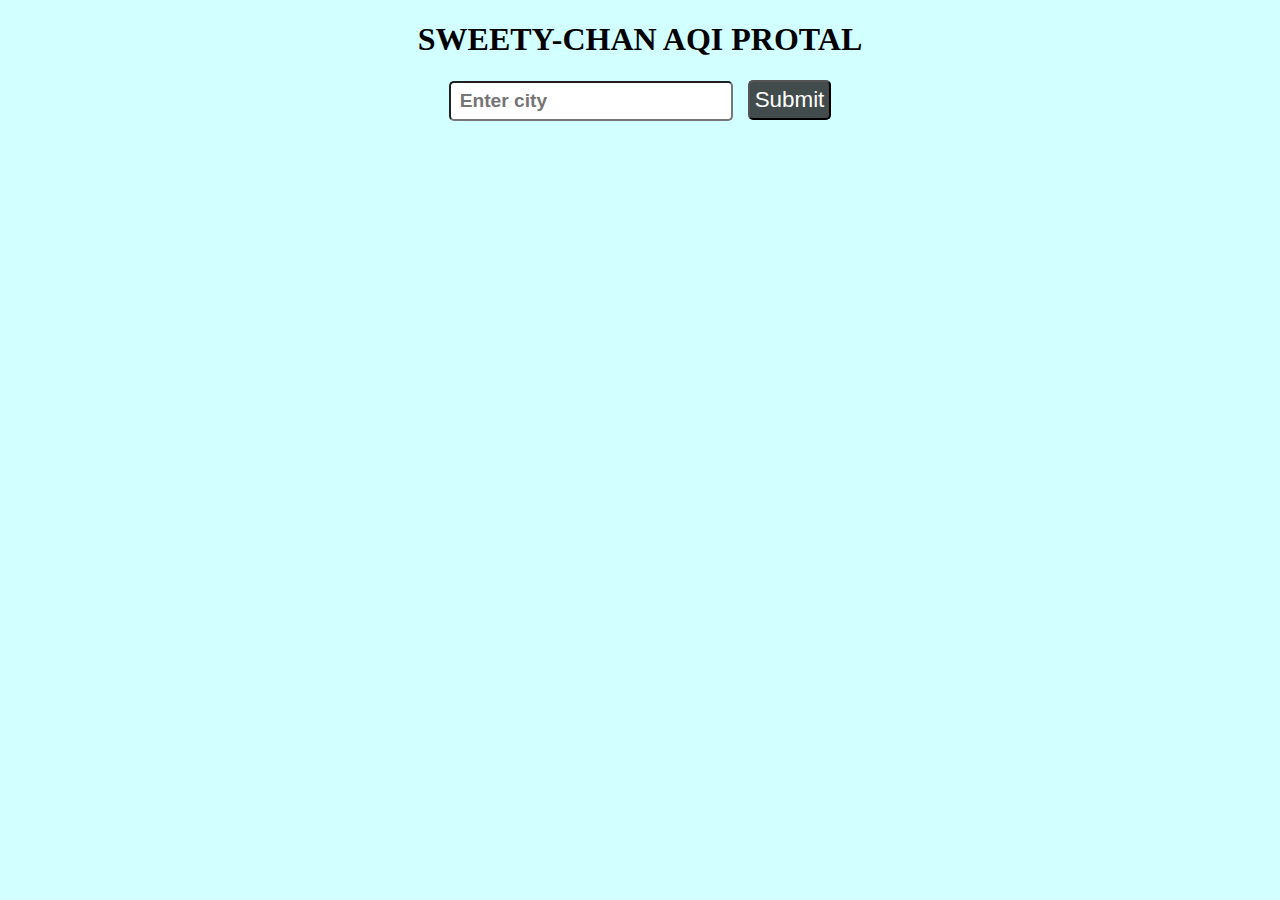
<file: index.html>
<!DOCTYPE html>
<html lang="en">
<head>
    <meta charset="UTF-8">
    <meta name="viewport" content="width=device-width, initial-scale=1.0">
    <title>AQI website</title>
    <link rel="stylesheet" href="sytle.css">
</head>
<body>
    <div id="container1">
        <h1>SWEETY-CHAN AQI PROTAL</h1>
        <input id="cityName" placeholder="Enter city" type="text">
        <button id="submit" class="buttons">Submit</button>
    </div>

    <div id="container2">

    </div>

    <script src="index.js"></script>
</body>
</html>
</file>
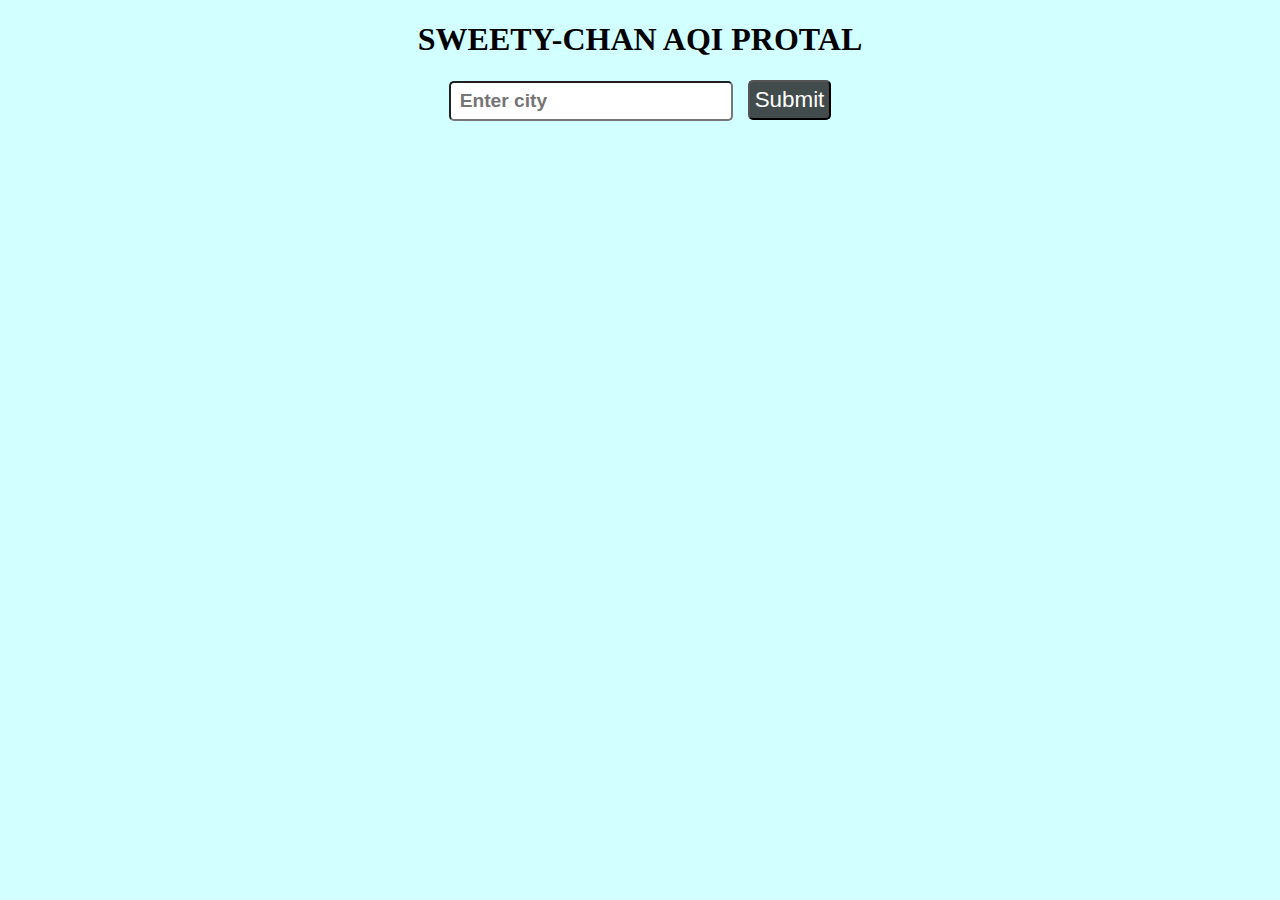
<file: AQI_App/index.html>
<!DOCTYPE html>
<html lang="en">
<head>
    <meta charset="UTF-8">
    <meta name="viewport" content="width=device-width, initial-scale=1.0">
    <title>AQI website</title>
    <link rel="stylesheet" href="sytle.css">
</head>
<body>
    <div id="container1">
        <h1>SWEETY-CHAN AQI PROTAL</h1>
        <input id="cityName" placeholder="Enter city" type="text">
        <button id="submit" class="buttons">Submit</button>
    </div>

    <div id="container2">

    </div>

    <script src="index.js"></script>
</body>
</html>
</file>
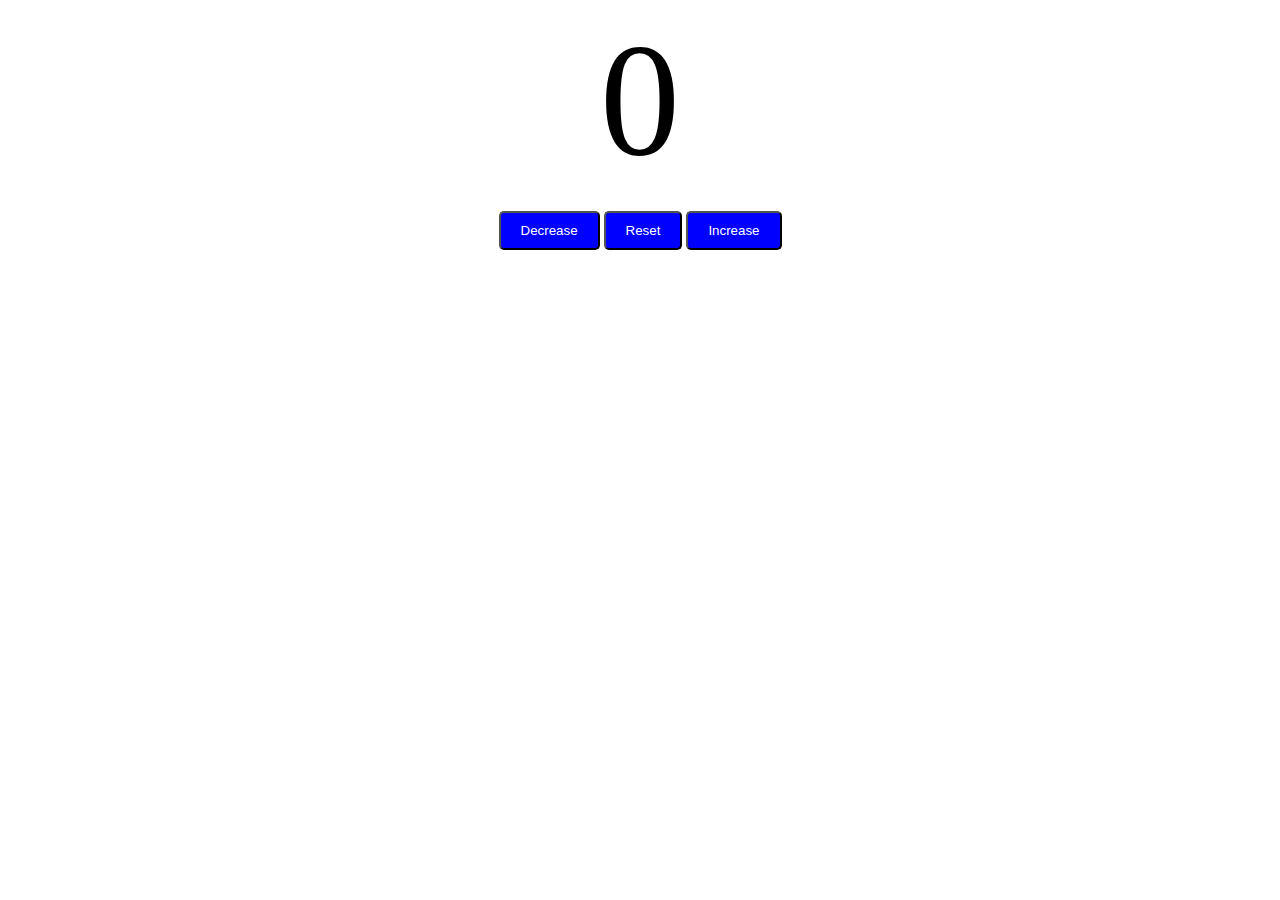
<file: counter/index.html>
<!DOCTYPE html>
<html lang="en">

<head>
    <meta charset="UTF-8">
    <meta name="viewport" content="width=device-width, initial-scale=1.0">
    <title>MY WEBSITE</title>
    <link rel="stylesheet" href="style.css">
</head>

<body>
    <label id="myCount">0</label>
    <br>
    <div id="buttonContainer">
        <button id="myDecrease" class="buttons">Decrease</button>
        <button id="myReset"class=buttons>Reset</button>
        <button id="myIncrease" class="buttons">Increase</button>
        
    </div>
    <script src="index.js"></script>
</body>

</html>
</file>
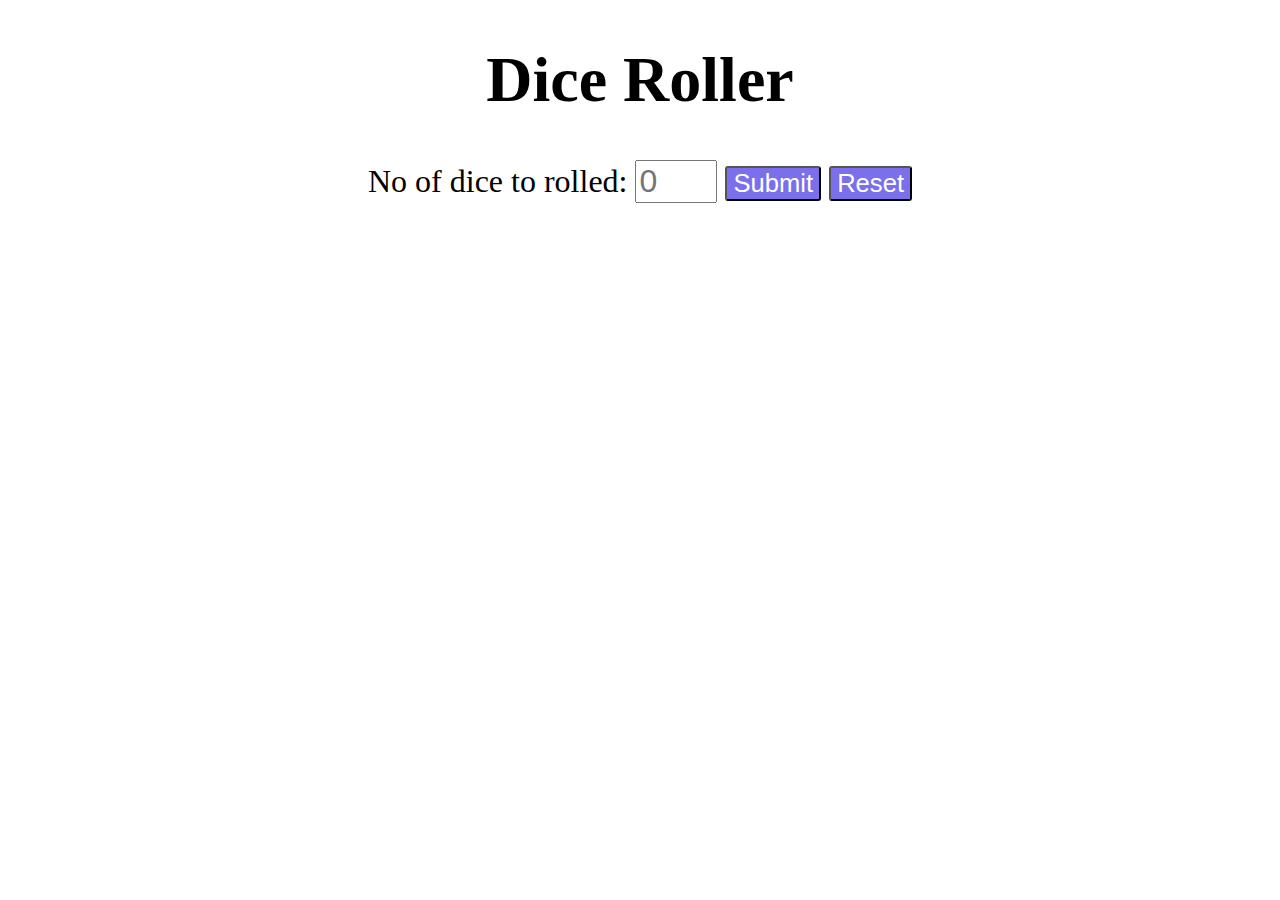
<file: diceRoller/index.html>
<!DOCTYPE html>
<html lang="en">
<head>
    <meta charset="UTF-8">
    <meta name="viewport" content="width=device-width, initial-scale=1.0">
    <title>Dice Roller</title>
    <link rel="stylesheet" href="style.css">
</head>
<body>

    <div id="container">
        <h1>Dice Roller</h1>
        <label>No of dice to rolled:</label>
        <input id="dicenum" type="number" min="1" max="6" placeholder="0">
        <button id="submit" class="buttons">Submit</button>
        <button id="reset" class="buttons">Reset</button><br>
        <b><label id="text1"></label></b><br>
        <b><div id="diceimg"></div></b>
    </div>

    <script src="index.js"></script>
</body>
</html>
</file>
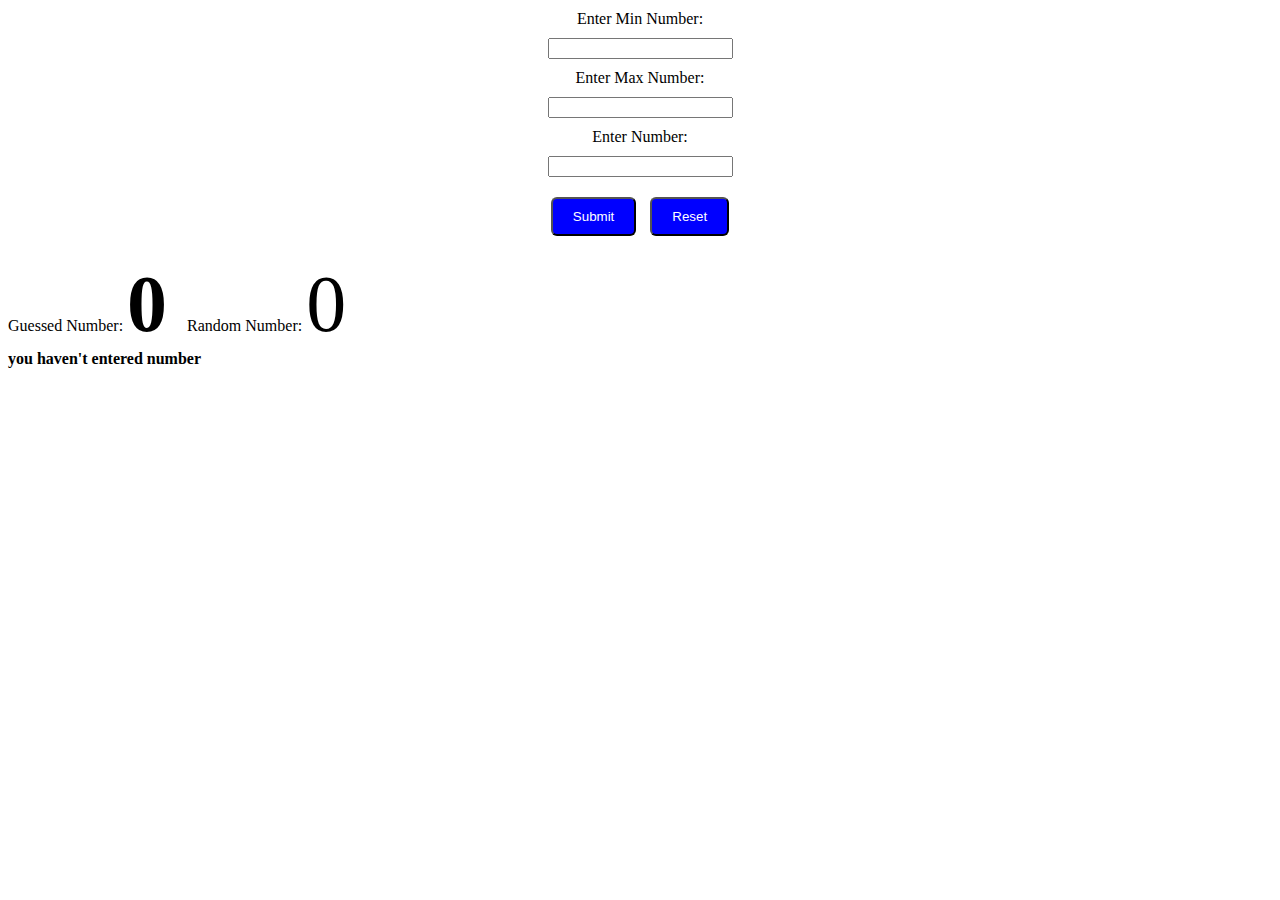
<file: guessNumber/index.html>
<!DOCTYPE html>
<html lang="en">

<head>
    <meta charset="UTF-8">
    <meta name="viewport" content="width=device-width, initial-scale=1.0">
    <title>Guessing Random Number</title>
    <link rel="stylesheet" href="style.css">
</head>

<body>

    <div id="labelcontainer1">
        <label>Enter Min Number:</label>
        <input id="textip1">
        <label>Enter Max Number:</label>
        <input id="textip2">
        <label>Enter Number:</label>
        <input id="mynum">
    </div>



    <div id="buttonContainer">
        <button id="mySubmit" class="button">Submit</button>
        <button id="myReset" class="button">Reset</button>
    </div>
    <br>
    <div id="labelcontainer">
        <label>Guessed Number:</label>
        <b><label id="myGuess" class="labels">0 </label></b>
        <label>Random Number:</label>
        <b></b><label id="myRandom" class="labels"> 0</label></b>
    </div>

    <b><label id="text3">you haven't entered number</label></b>

    <script src="index.js"></script>
</body>

</html>
</file>
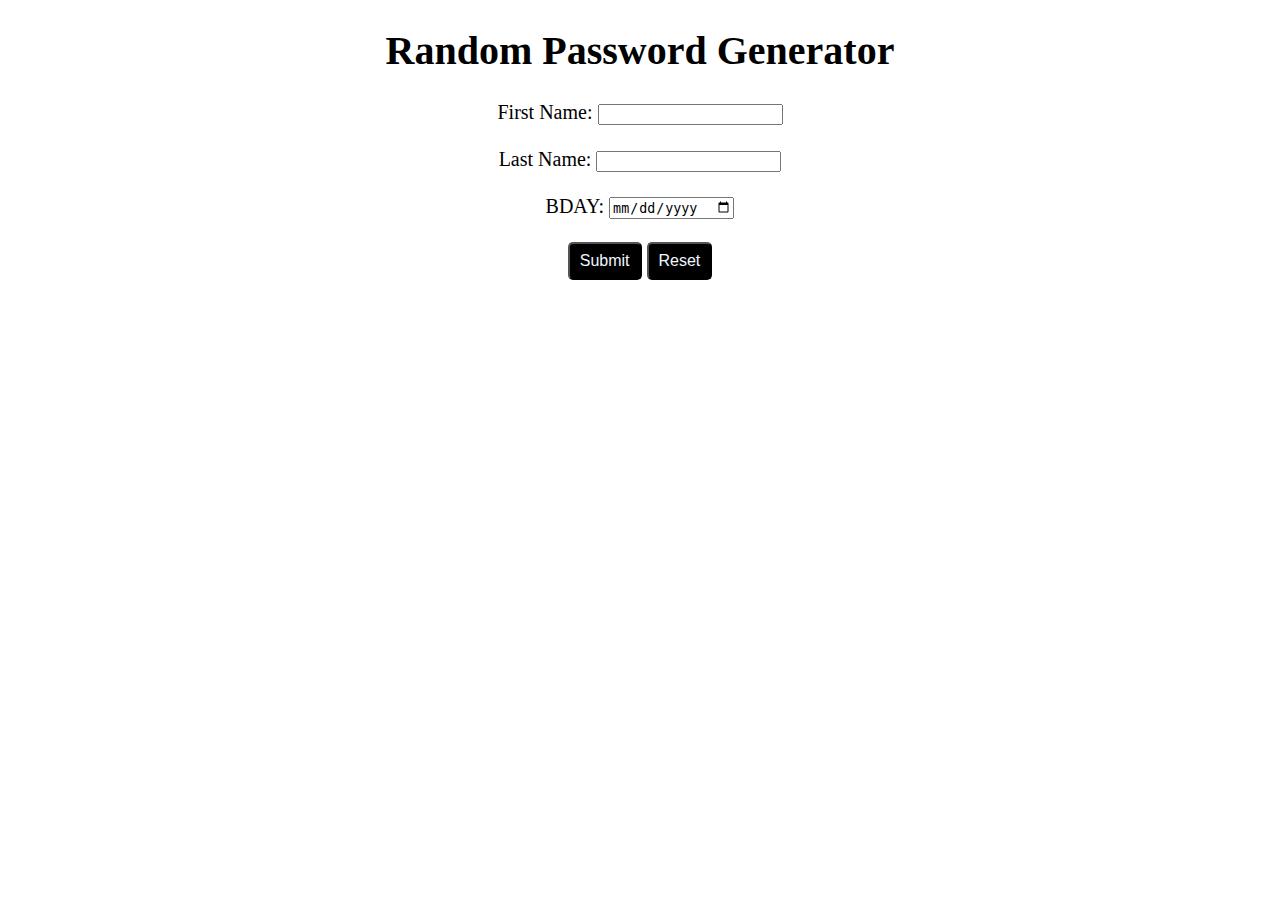
<file: randomPass/index.html>
<!DOCTYPE html>
<html lang="en">
<head>
    <meta charset="UTF-8">
    <meta name="viewport" content="width=device-width, initial-scale=1.0">
    <title>Password Generator</title>
    <link rel="stylesheet" href="style.css">
</head>
<body>
    <div id="container">
        <b><h1>Random Password Generator</h1></b>
        <label id="label1">First Name:</label>
        <input id="text1"><br><br>
        <label id="label2">Last Name:</label>
        <input id="text2"><br><br>
        <label id="label3">BDAY:</label>
        <input id="text3" type="date"><br><br>
        <button id="submit" class="buttons">Submit</button>
        <button id="reset" class="buttons">Reset</button><br><br>
        <label id="label4"></label>
        
    </div>
    


    <script src="index.js"></script>
</body>
</html>
</file>
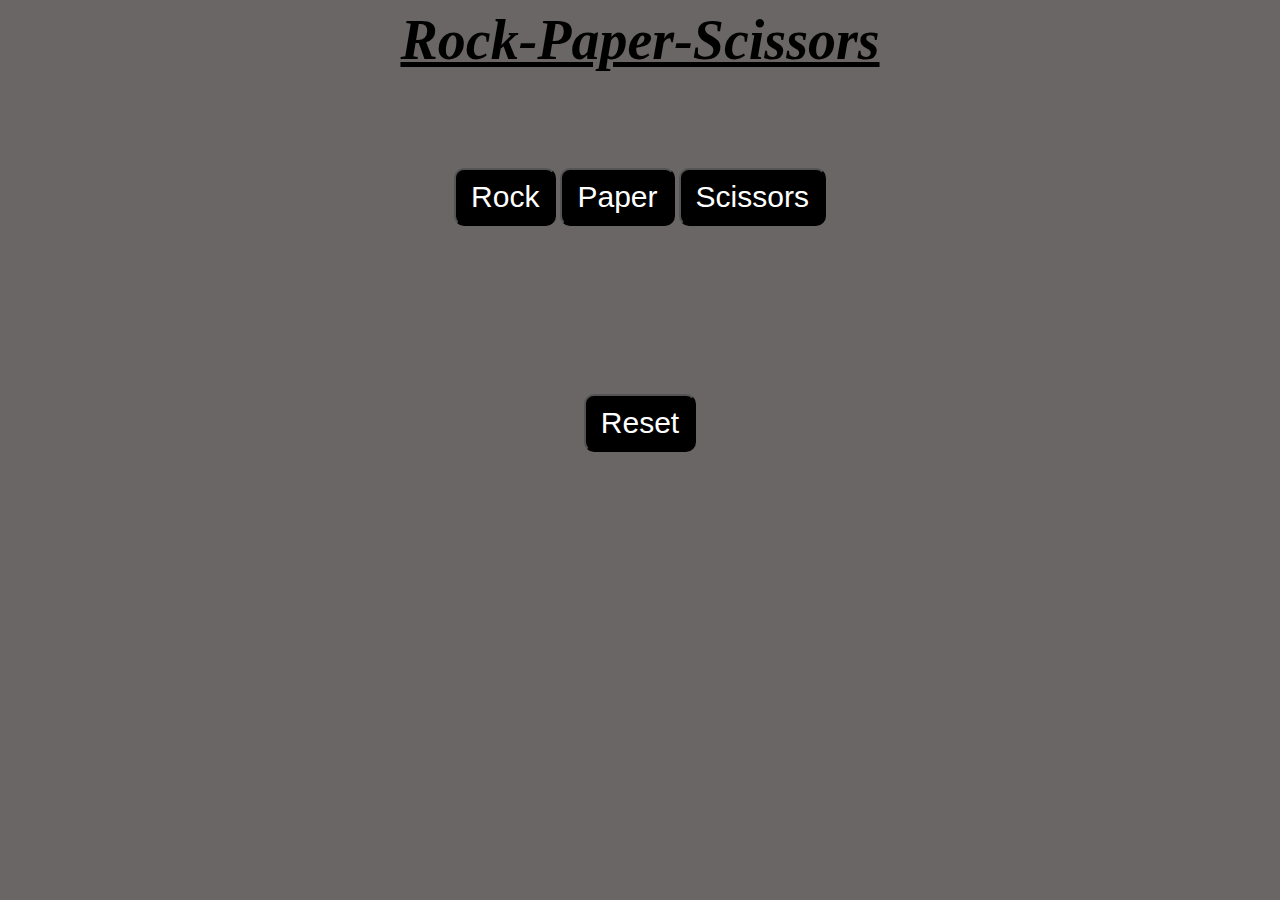
<file: rcs/index.html>
<!DOCTYPE html>
<html lang="en">
<head>
    <meta charset="UTF-8">
    <meta name="viewport" content="width=device-width, initial-scale=1.0">
    <title>Rock-Paper-Scissors</title>
    <link rel="stylesheet" href="style.css">
</head>
<body>

    <div id="container">
        <u><b><div id="label">Rock-Paper-Scissors</div></b></u><br><br>
        <div id="buttonContainer">
            <button onclick="playerGame('Rock')" class="buttons">Rock    </button>
            <button onclick="playerGame('Paper')" class="buttons">Paper   </button>
            <button onclick="playerGame('Scissors')" class="buttons">Scissors</button>
        </div>
        <div id="labelContainer">
        <div id="playerDisplay"></div><br>
        <div id="computerDisplay"></div><br>
        <div id="resultDisplay"></div>
        </div>
        <div><button id="reset" onclick="playerGame('Reset')" class="buttons">Reset</button></div>
    </div>
    <script src="index.js"></script>
</body>
</html>
</file>
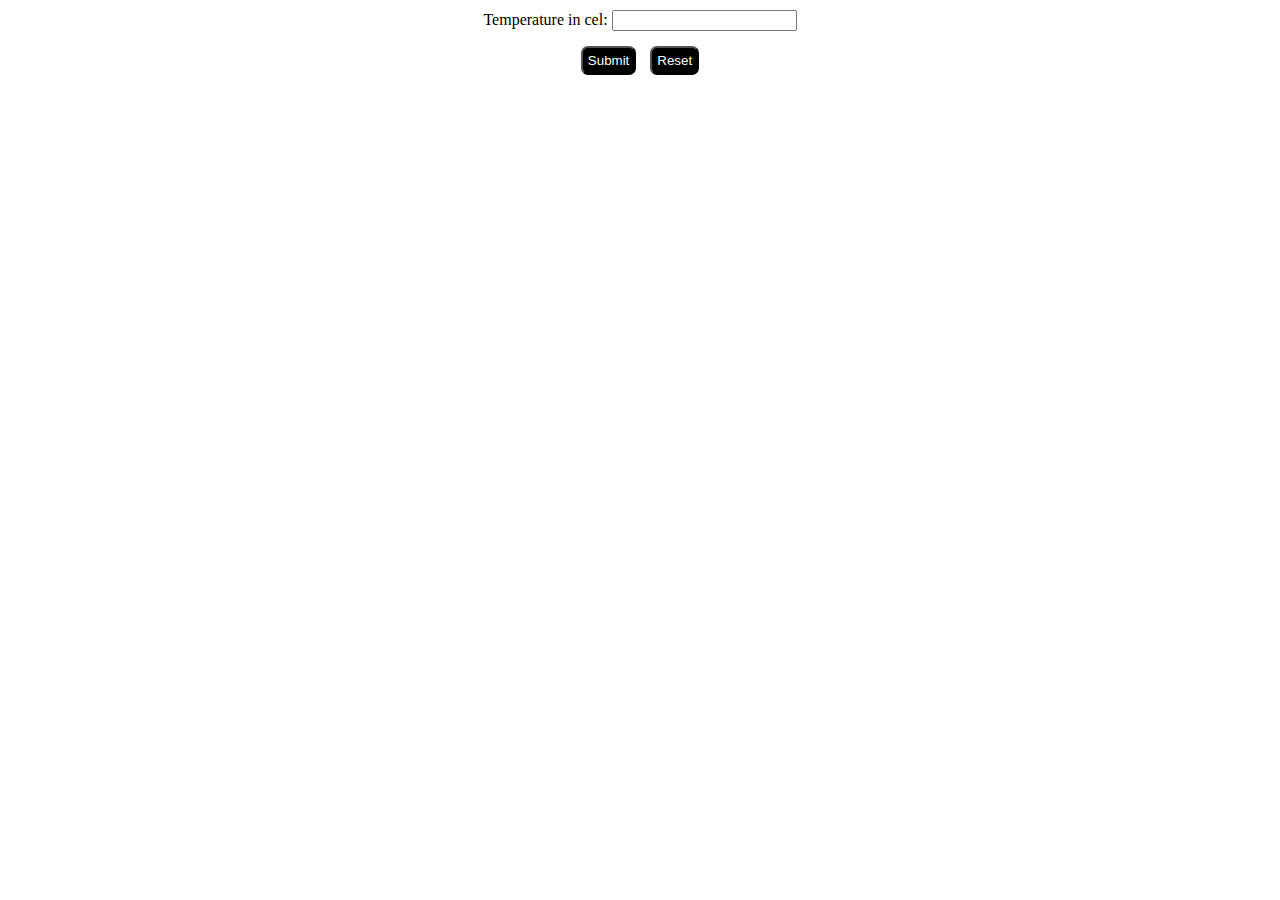
<file: tempConversion/index.html>
<!DOCTYPE html>
<html lang="en">
<head>
    <meta charset="UTF-8">
    <meta name="viewport" content="width=device-width, initial-scale=1.0">
    <title>Temperature Conversion</title>
    <link rel="stylesheet" href="style.css">
</head>
<body>
    <div id="labelcontainer1">
    <label id="">Temperature in cel:</label>
    <input id="text1">
    </div>

    <div id="buttoncontainer">
        <button id="submit" class="buttons">Submit</button>
        <button id="reset" class="buttons">Reset</button>
    </div>

    <b><label id="text2" class="labeltext"></label></b>


    <script src="index.js"></script>
</body>
</html>
</file>
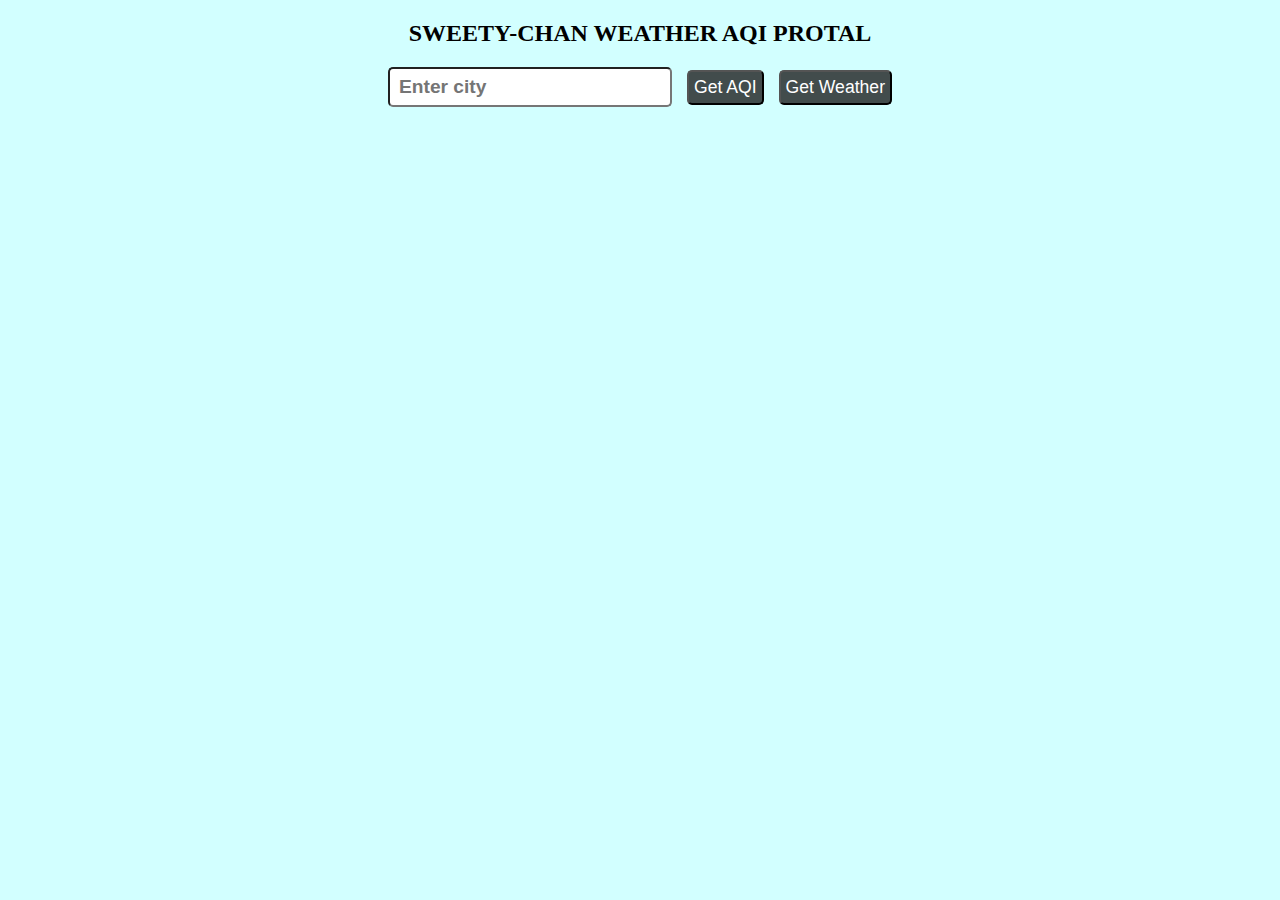
<file: weather_AQI_APP/index.html>
<!DOCTYPE html>
<html lang="en">
<head>
    <meta charset="UTF-8">
    <meta name="viewport" content="width=device-width, initial-scale=1.0">
    <title>Weather_AQI website</title>
    <link rel="stylesheet" href="style.css">
</head>
<body>
    <div id="container1">
        <h2>SWEETY-CHAN WEATHER AQI PROTAL</h2>
        <input id="cityName" placeholder="Enter city" type="text">
        <button id="getAqi" class="buttons">Get AQI</button>
        <button id="getWeather" class="buttons">Get Weather</button>
        
    </div>

    <div id="container2">

    </div>
    <div id="container3">
        
    </div>

    <script src="index.js"></script>
</body>
</html>
</file>
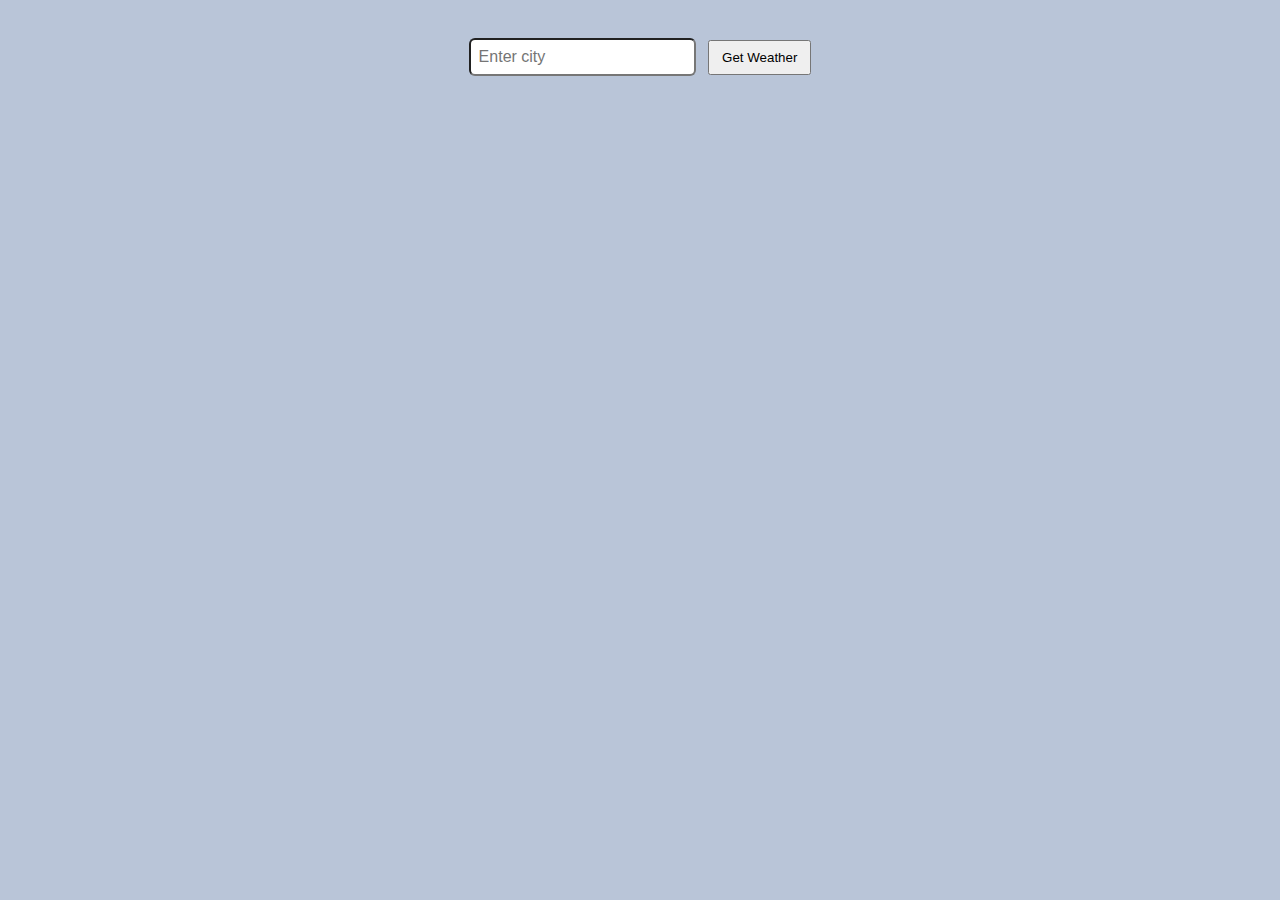
<file: weatherApp/index.html>
<!DOCTYPE html>
<html lang="en">
<head>
  <meta charset="UTF-8">
  <meta name="viewport" content="width=device-width, initial-scale=1.0">
  <title>Weather App</title>
  <link rel="stylesheet" href="style.css">
</head>
<body>

  <div id="container1">
    <input id="cityName" type="text" placeholder="Enter city">
    <button id="submit" class="buttons">Get Weather</button>
  </div>

  
  <div id="container2"></div>

  <script src="index.js"></script>
</body>
</html>
</file>
<file: sytle.css>
#container1{
    margin: 0%;
    display: block;
    text-align: center;
    align-items: center;
}
body{
    background-color: hsla(180, 100%, 85%, 0.593);
}
#cityName{
    font-size: 1.2em;
    font-weight: bold;
    border-radius: 5px;
    border: bold;
    padding: 7px 9px;
}
.buttons{
    font-size: 1.4em;
    padding: 5px;
    margin-left: 11px;
    border-radius: 5px;
    cursor: pointer;
    background-color: hsla(0, 0%, 10%, 0.782);
    transition: background-color 0.25s;
    color: white;
}
.buttons:hover{
    background-color: black;
}
#container2{
    display: none;
    margin-top: 70px;
    margin-left:600px;
    padding: 16px;
    box-shadow: 0 6px 16px black;
    font-size: 25px;
    background: linear-gradient(45deg,hsla(240, 100%, 75%, 0.53),hsla(0, 100%, 75%, 0.51));
    border-radius: 8px;
    text-align: center;
    width:320px;
    position: absolute;
   
}
.error{
    color: black;
    font-weight: 700;
}
</file>
<file: AQI_App/sytle.css>
#container1{
    margin: 0%;
    display: block;
    text-align: center;
    align-items: center;
}
body{
    background-color: hsla(180, 100%, 85%, 0.593);
}
#cityName{
    font-size: 1.2em;
    font-weight: bold;
    border-radius: 5px;
    border: bold;
    padding: 7px 9px;
}
.buttons{
    font-size: 1.4em;
    padding: 5px;
    margin-left: 11px;
    border-radius: 5px;
    cursor: pointer;
    background-color: hsla(0, 0%, 10%, 0.782);
    transition: background-color 0.25s;
    color: white;
}
.buttons:hover{
    background-color: black;
}
#container2{
    display: none;
    margin-top: 70px;
    margin-left:600px;
    padding: 16px;
    box-shadow: 0 6px 16px black;
    font-size: 25px;
    background: linear-gradient(45deg,hsla(240, 100%, 75%, 0.53),hsla(0, 100%, 75%, 0.51));
    border-radius: 8px;
    text-align: center;
    width:320px;
    position: absolute;
   
}
.error{
    color: black;
    font-weight: 700;
}
</file>
<file: counter/style.css>
#myCount{
    display:block;
    font-size:10em;
    text-align:center;
}

#buttonContainer{
    text-align:center;
    
}

.buttons{
   padding: 10px 20px;
   color:white;
   background-color: blue;
   border-radius: 5px;
   cursor: pointer;
   transition : background-color 0.25s;
}

.buttons:hover{
    background-color: rgb(25, 236, 240);
}
</file>
<file: diceRoller/style.css>
#container{
    display: block;
    text-align: center;
    font-size: 2rem;
}
.buttons{
    color: white;
    background-color: rgb(123, 111, 236);
    border-radius: 3px;
    font-size: 0.8em;
    cursor: pointer;
}
input{
    font-size: 2rem;
}
#diceimg img{
    padding:10px;
    width:150px;
    height:100px;
}
</file>
<file: guessNumber/style.css>
/* stack labels + inputs vertically */
#labelcontainer1 label,
#labelcontainer1 input {
    display: block;
    margin: 10px auto;
    text-align: center;
}

/* button container centered */
#buttonContainer {
    text-align: center;
    margin-top: 15px;
}

/* button styling */
.button {
    padding: 10px 20px;
    border-radius: 6px;
    background-color: blue;
    color: white;
    cursor: pointer;
    margin: 5px;
    transition: 0.3s;
}

.button:hover {
    background-color: darkblue;
}

/* result labels */
.labels {
    text-align: center;
    font-size: 5em;
}
</file>
<file: randomPass/style.css>
#container{
    text-align: center;
    font-size: 20px;
}
.buttons{
    font-size: 0.8em;
    color:aliceblue;
    background-color: black;
    border-radius: 5px;
    cursor:pointer;
    padding:8px 10px;
    transition: background-color 0.5s;
}
#text3{
    cursor: pointer;
}
.buttons:hover{
    background-color: rgb(188, 181, 233);
}
</file>
<file: rcs/style.css>
#container{
    display: flex;
    flex-direction: column;
    text-align: center;
}
#label{
    font-size: 3.5em;
    font-style: oblique;
    margin-bottom: 60px;
    
}
.buttons{
    font-size: 30px;
    background-color: black;
    color: white;
    border-radius: 10px;
    padding: 10px 15px;
    cursor:pointer;
    transition: background-color 0.25s;
}
.buttons:hover{
    background-color: rgba(93, 2, 46, 0.556);
}
#labelContainer{
    font-weight: bold;
    margin: 50px;
    font-size: 30px;
    text-align: center;
}
body{
    background-color: rgb(107, 102, 102);
}
</file>
<file: tempConversion/style.css>
#labelcontainer1 {
    display: block;
    margin: 10px ;
    gap:8px;
    text-align: center;
}
#buttoncontainer{
    text-align:center;
    margin-top: 10px auto;
}
.buttons{
    padding:5px;
    border-radius: 7px;
    color:white;
    background-color: black;
    transition: background-color 0.3s;
    cursor:pointer;
    margin: 5px;
}
.labeltext{
    display:block;
    text-align: center;
    margin-top: 20px ;
}
</file>
<file: weather_AQI_APP/style.css>
#container1{
    margin: 0%;
    display: block;
    text-align: center;
    align-items: center;
}
body{
    background-color: hsla(180, 100%, 85%, 0.593);
}
#cityName{
    font-size: 1.2em;
    font-weight: bold;
    border-radius: 5px;
    border: bold;
    padding: 7px 9px;
}
.buttons{
    font-size: 1.1em;
    padding: 5px;
    margin-left: 11px;
    border-radius: 5px;
    cursor: pointer;
    background-color: hsla(0, 0%, 10%, 0.782);
    transition: background-color 0.25s;
    color: white;
}
.buttons:hover{
    background-color: black;
}
#container2{
    display: none;
    margin-top: 70px;
    margin-left:300px;
    padding: 16px;
    box-shadow: 0 6px 16px black;
    font-size: 25px;
    background: linear-gradient(45deg,hsla(240, 100%, 75%, 0.53),hsla(0, 100%, 75%, 0.51));
    border-radius: 8px;
    text-align: center;
    width:320px;
    position: absolute;
   
}
#container3{
    display: none;
    margin-top: 70px;
    margin-left:300px;
    padding: 16px;
    box-shadow: 0 6px 16px black;
    font-size: 25px;
    background: linear-gradient(45deg,hsla(240, 100%, 75%, 0.53),hsla(0, 100%, 75%, 0.51));
    border-radius: 8px;
    text-align: center;
    width:320px;
    position: absolute;
}
.error{
    color: black;
    font-weight: 700;
}
</file>
<file: weatherApp/style.css>
body{ font-family: Arial, Helvetica, sans-serif; 
    display:flex; 
    flex-direction:column; 
    align-items:center; 
    padding:30px; 
    background:hsla(218, 67%, 30%, 0.304); 
}
#container1{ margin-bottom:18px; }
#cityName{ padding:8px; 
    font-size:16px; 
    border-radius:6px; 
}
.buttons{ padding:8px 12px; 
    margin-left:8px; 
    cursor:pointer; 
}
#container2{
  display:none;              /* <-- important: hidden by default */
  margin-top:18px;
  padding:16px;
  width:320px;
  text-align:center;
  border-radius:8px;
  background: linear-gradient(135deg,#dbeafe,#fde68a);
  box-shadow: 0 6px 16px rgba(0,0,0,0.08);
  font-size:25px;
}
.error { color: #b00020; 
    font-weight:700; 
}
</file>
